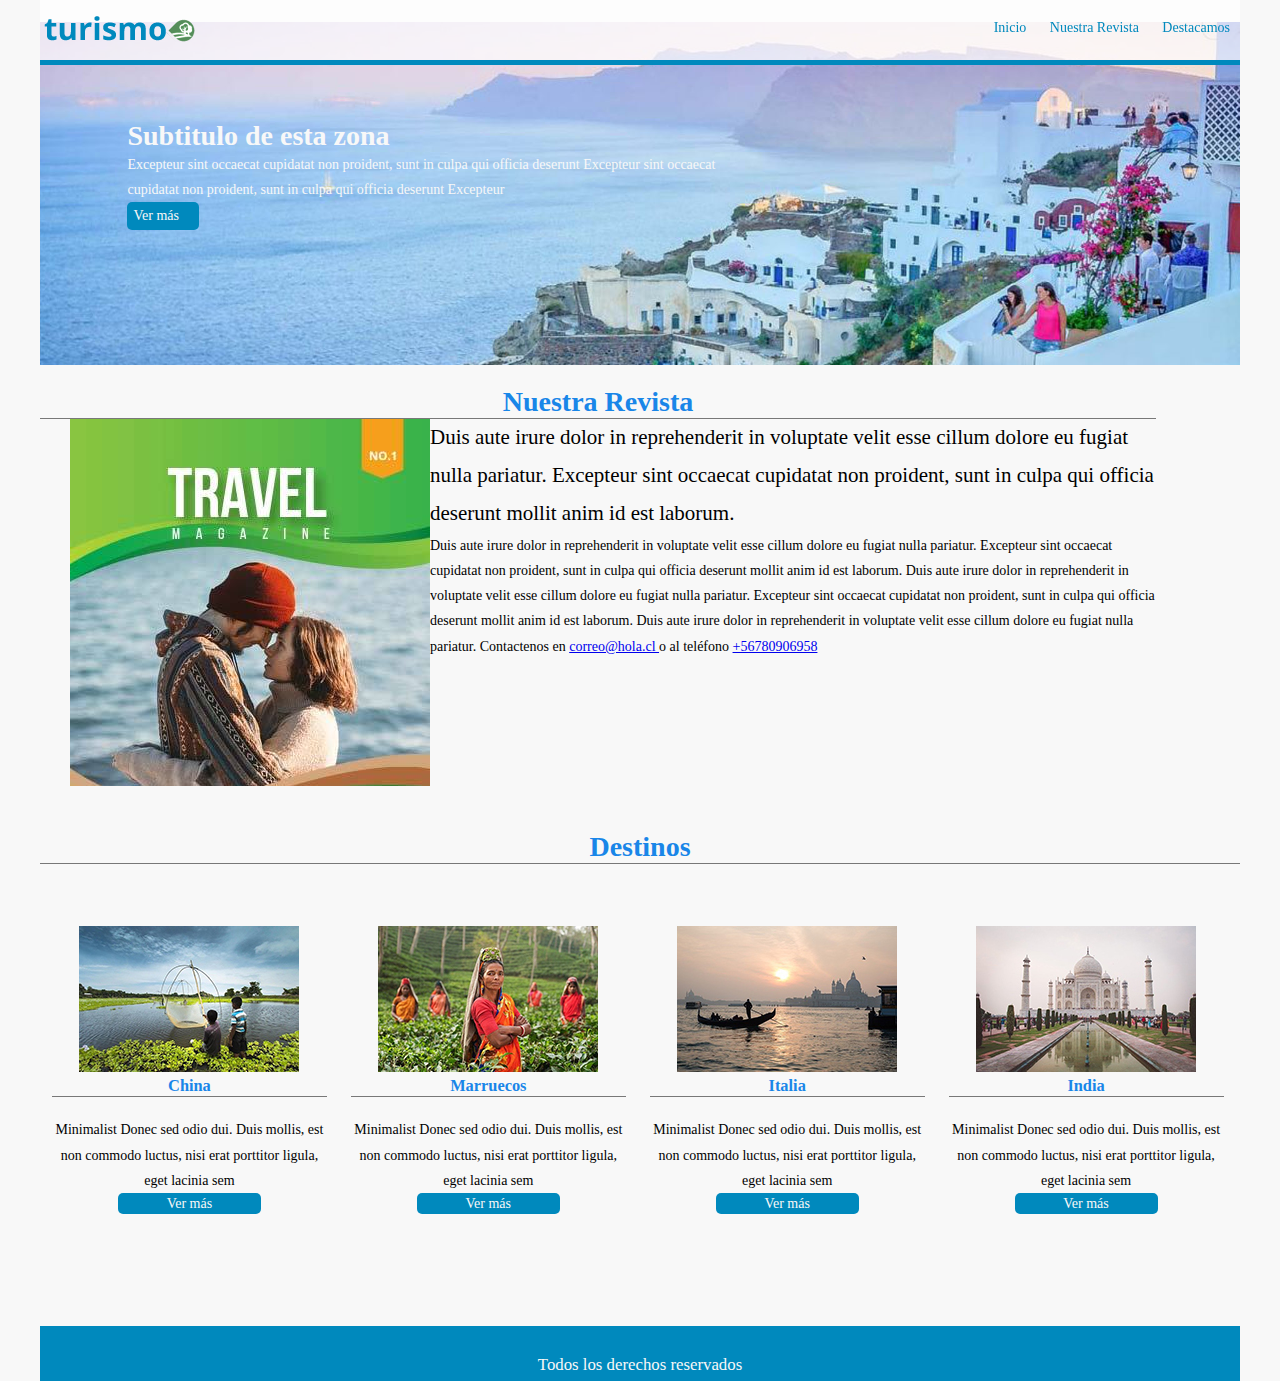
<file: sitio_web_turismo/index.html>
<!doctype html>
<html>
<head>
<meta charset="UTF-8">
<title>Turismo</title>
<link rel="stylesheet" type="text/css" href="style.css">
<link rel="stylesheet" type="text/css" href="medios.css">
</head>

<body>
	<main id="pagina" class="contenedor">
    <header id="cabecera" class="contenedor">
    <img src="imagenes/logo_turismo.png" alt="logo empresa turismo" class="logo">
    	<nav>
        
        <ul>
        <li><a href="index.html">Inicio</a></li>
        <li><a href="#">Nuestra Revista</a></li>
        <li><a href="#">Destacamos</a></li>
        </ul>
       
    
    
    	</nav>
       
    </header>
    
    	<section id="banner">
        <!--recuerda poner el fondo como background--->
        <article id="textobanner"> 
        <h2>Subtitulo de esta zona</h2>
        <p>Excepteur sint occaecat cupidatat non proident, sunt in culpa qui officia deserunt  Excepteur sint occaecat cupidatat non proident, sunt in culpa qui   officia deserunt Excepteur
        </p><a href="#" class="boton2"> Ver más </a>
        
        </article>
     
        </section>
        <!---Fin Banner-->
        
        <section id="revista" class="columna2">
        <h2> Nuestra Revista </h2>
        <article id="articlerevista">
        <img src="imagenes/nuestra_revista.jpg">
        <p class="grueso"> Duis aute irure dolor in reprehenderit in voluptate velit esse cillum dolore eu fugiat nulla pariatur. Excepteur sint occaecat cupidatat non proident, sunt in culpa qui officia deserunt mollit anim id est laborum.   </p>
        <p> Duis aute irure dolor in reprehenderit in voluptate velit esse cillum dolore eu fugiat nulla pariatur. Excepteur sint occaecat cupidatat non proident, sunt in culpa qui officia deserunt mollit anim id est laborum. Duis aute irure dolor in reprehenderit in voluptate velit esse cillum dolore eu fugiat nulla pariatur. Excepteur sint occaecat cupidatat non proident, sunt in culpa qui officia deserunt mollit anim id est laborum. Duis aute irure dolor in reprehenderit in voluptate velit esse cillum dolore eu fugiat nulla pariatur. Contactenos en <a href="mailto:someone@example.com">correo@hola.cl </a> o al teléfono  <a href="tel:+56780906958">+56780906958</a></p>
        
        
        </article>
        
        
        
        </section>
		<!--Fin seccion revista-->
        
        <section id="destinos">   
        <h2> Destinos </h2>     
        
        <article class="columna4"> 
        <img src="imagenes/f1_220.jpg">
        <h3> China</h3>
        <p> Minimalist Donec sed odio dui. Duis mollis, est non commodo luctus, nisi erat porttitor ligula, eget lacinia sem</p>
        <a href="#" class="boton"> Ver más </a>
        </article>
        
        <article class="columna4">
        <img src="imagenes/f2_220.jpg">
        <h3> Marruecos </h3>
        <p> Minimalist Donec sed odio dui. Duis mollis, est non commodo luctus, nisi erat porttitor ligula, eget lacinia sem </p>
        <a href="#" class="boton"> Ver más </a>
        </article>
        
        <article class="columna4">
        <img src="imagenes/f3_220.jpg">
        <h3> Italia</h3>
        <p> Minimalist Donec sed odio dui. Duis mollis, est non commodo luctus, nisi erat porttitor ligula, eget lacinia sem</p>
        <a href="#" class="boton"> Ver más </a>
        </article>
        
        
        <article class="columna4">
        <img src="imagenes/f4_220.jpg">
        <h3> India</h3>
        <p> Minimalist Donec sed odio dui. Duis mollis, est non commodo luctus, nisi erat porttitor ligula, eget lacinia sem</p>
        <a href="#" class="boton"> Ver más </a>
        </article>


		</section>
        
        <footer>
        <p>Todos los derechos reservados </p>
        </footer>
	</main>
</body>
</html>
</file>
<file: sitio_web_turismo/style.css>
@charset "UTF-8";
/* CSS Document */

* { 
   padding:0px ; 
   margin:0px;
 
 }
 
 body { font-family:Cambria, "Hoefler Text", "Liberation Serif", Times, "Times New Roman", serif, sans-serif;
      font-size:14px; background-color: #f8f8f8}
	  
p{line-height: 1.8em;}
 
 
main, header, section, article, footer {
	display:block ; 
	                 
	}
	
h2{font-size:2em;}
	
footer{ background-color:#0089bd; margin-top: 100px; text-align:center; padding-top:2%; color:#f8f8f8; font-size:1.2em;}
	

#cabecera{background-color: rgba(255,255,255,0.7); overflow:hidden; position:fixed; top:0; z-index: 999; overflow:hidden; border-bottom: 5px #0089bd solid;}


#cabecera nav li { display:inline-block; padding-top: 10px;}  /*elementos horizontales display:inline-blocl*/
#cabecera nav a { text-decoration:none;
                 padding:10px;
				 display:block;
				 color:#0089bd; } 
#cabecera img{ float:left;}
#cabecera nav{float:right;}

#banner{background-image:url(imagenes/banner2.jpg);

		  height:100%; /*300 px*/
		  background-repeat:no-repeat;
		  background-position:center;
		  /*background-attachment:fixed;*/
		  text-align:left;
		  background-size:100%;
		  position:relative; /*permite posicionar al elemento absoluto*/
		 }
		 
#textobanner{padding-left: 7.29%;
			padding-bottom:13%;
			padding-top: 10%;
			color: #f8f8f8;
			text-align:left;
			width: 50%;
			
			
			}

#articlerevista img{ height: 100%;
					padding-left: 30px;
					float:left;}
					
#articlerevista h3{text-align:center;}

#articlerevista p{text-align:left;}
					
#revista h2{color:#1986E8;
			border-bottom: 1px solid;
			border-color: #787878;
			text-align:center;
			font-size: 2em;}
			
#revista{overflow:hidden;
		}
			
#destinos{overflow:hidden;
		text-align:center;
		margin-top: 45px;}

#destinos h3{color:#1986E8;
			border-bottom: 1px solid;
			border-color: #787878;
			margin-bottom: 20px;}

#destinos h2{color:#1986E8;
			border-bottom: 1px solid;
			border-color: #787878;
			margin-bottom: 50px;}


.contenedor{ width:93.75%; /*960px*/
             margin:auto;
			 max-width:1600px;
			} 
			
.columna2{	height: 400px;
			
			width: 93%;
			}
			
p.grueso{font-size: 1.5em;}

.columna2 h3{font-size:2.5em;}

.columna4{float:left;
			width: 22.91%;
			margin: 0.8%;
			padding: 0.2%;
			
			}
			
.boton{background-color:#0089bd; text-decoration:none; color: #f8f8f8; padding: 1%; display:block; margin:auto; width: 50%; border-radius: 5px;}

.boton2{background-color:#0089bd; text-decoration:none; color: #f8f8f8; padding: 1%; display:inline-block; margin:auto; width: 10%; border-radius: 5px;}
</file>
<file: sitio_web_turismo/medios.css>
@charset "UTF-8";
/* CSS Document */

@media screen and (min-width:0px) and (max-width:480px){ 

body{}


#cabecera img{display:block; margin:auto; text-align:center; }

li{ text-align:center; margin:0px; padding-left:20px;}

#cabecera ul { background-color:#0089bd; padding-top: 10px;}

#cabecera nav a{color:#f8f8f8;}


#banner{display:none;}

.columna4{width:100%;}

#revista{display:none;}



}
</file>
